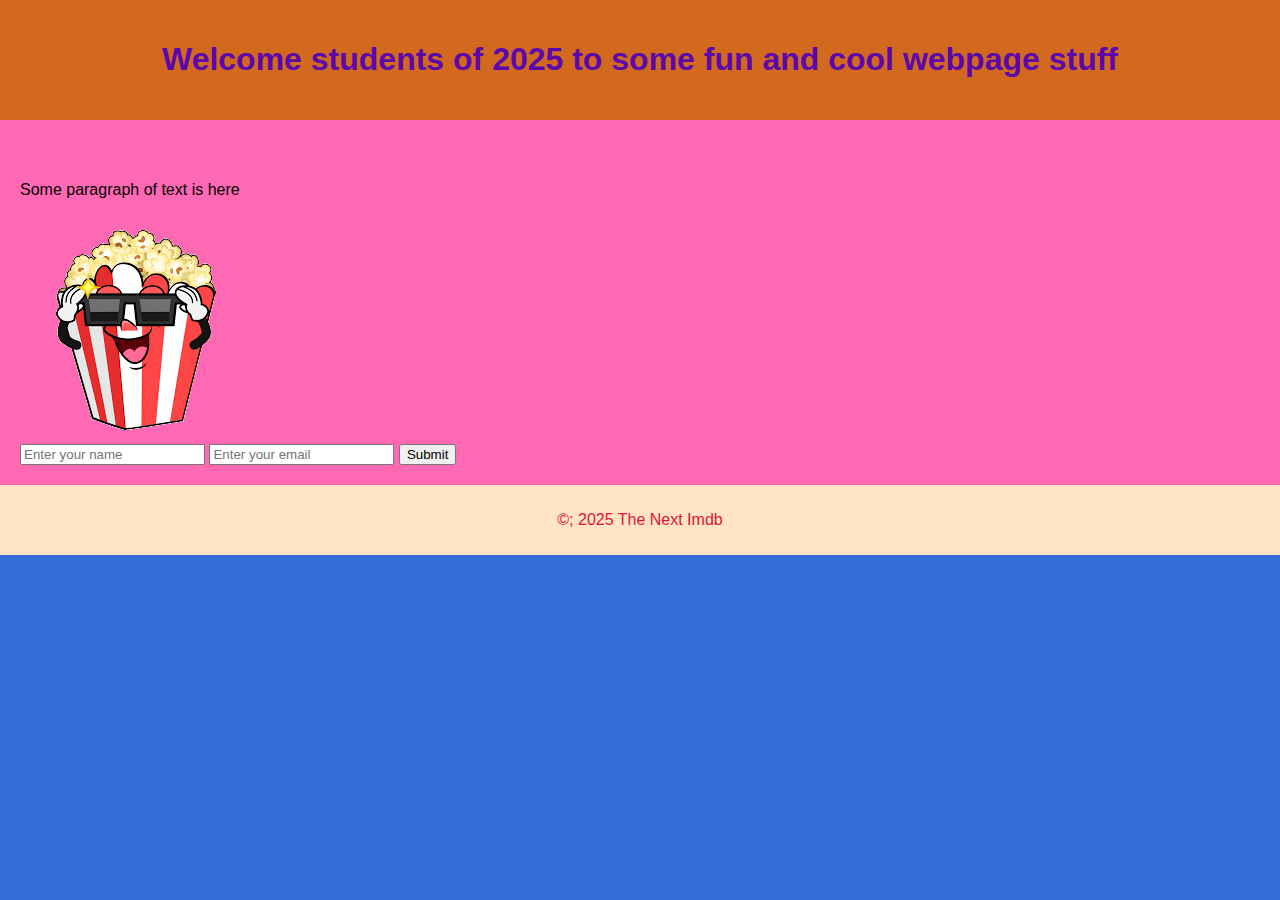
<file: index.html>
<!DOCTYPE html>
<html lang="en">
    <head>
        <meta charset="UTF-8">
        <meta name="viewport" content="width=device-width, initial-scale=1.0">
        <title>The Next Imdb</title>
        <link rel="stylesheet" href="styles.css">
        <script src="script.js"></script>
    </head>
    <body>
        <header>
            <h1>Welcome students of 2025 to some fun and cool webpage stuff</h1>
        </header>
        <main>
            <p id="somePara">Some paragraph of text is here</p>
            <img src="PopcornGuy.png" alt="Popcorn Guy">
            <!-- <button id="myButton">Click Me</button> -->

            <form id="myForm">
                <input type="text" id="nameInput" placeholder="Enter your name">
                <input type="email" id="emailInput" placeholder="Enter your email">
                <button type="submit">Submit</button>
            </form>
            
        </main>
        <footer>
            <p>&copy;; 2025 The Next Imdb</p>
        </footer>
    </body>
</html>
</file>
<file: styles.css>
body {
    font-family: Arial, Helvetica, sans-serif;
    background-color: rgb(52, 110, 217);
    margin: 0;
    padding: 0;
}

header{
    background-color: chocolate;
    color: rgb(91, 7, 171);
    padding: 20px;
    text-align: center;
}

main {
    background-color: hotpink;
    padding: 20px;
    padding-top: 45px;
}

footer {
    background-color: bisque;
    color: crimson;
    padding: 10px;
    text-align: center;
}
</file>
